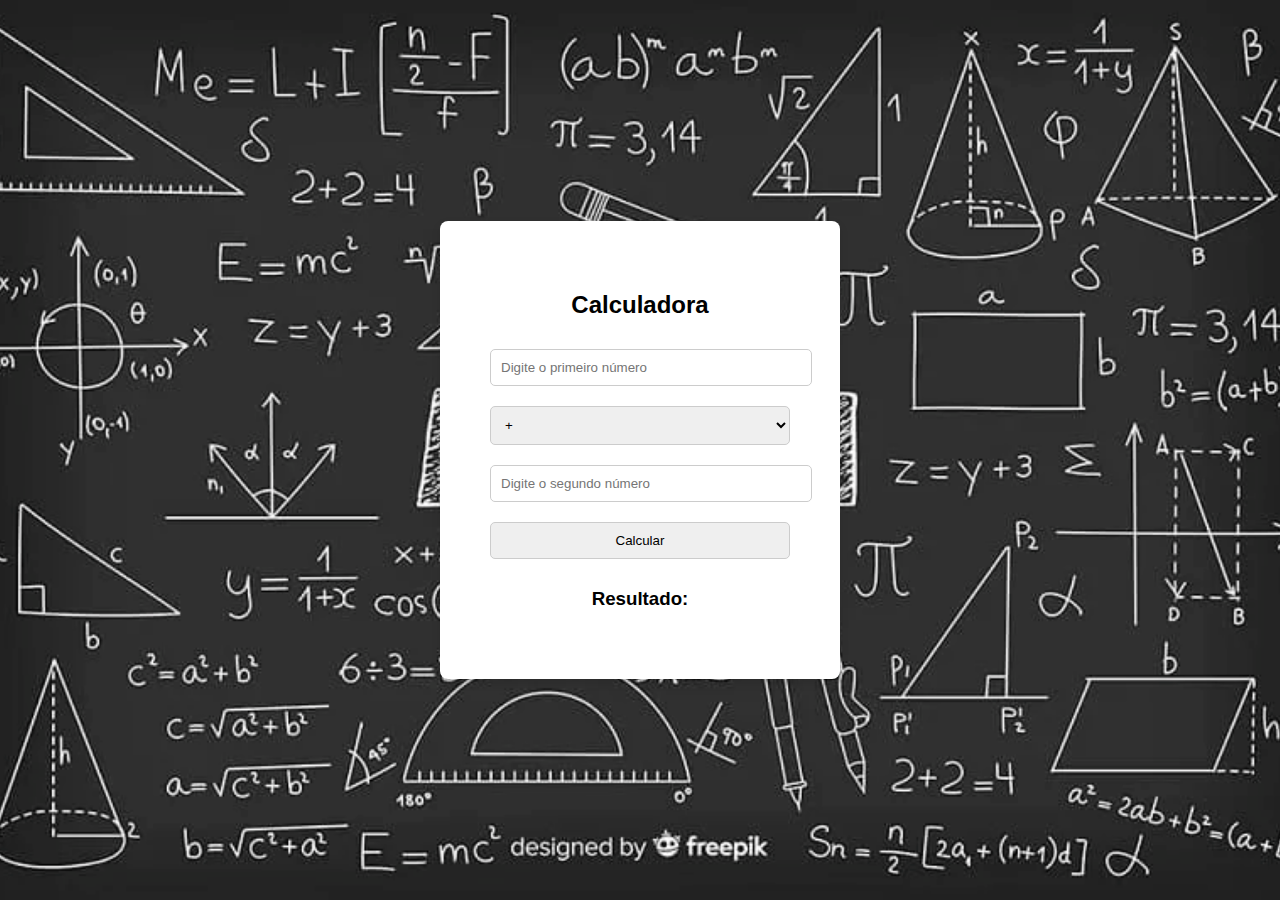
<file: Calculadora Simples/index.html>
<!DOCTYPE html>
<html lang="pt-BR">
<head>
    <meta charset="UTF-8">
    <meta name="viewport" content="width=device-width, initial-scale=1.0">
    <title>Calculadora Simples</title>
    <style>
        body {
            font-family: Arial, Helvetica, sans-serif;
            background-image: url('imagem.png');
            background-size: cover;
            background-position: center;
            background-attachment: fixed;
            display: flex;
            justify-content: center;
            align-items: center;
            height: 100vh;
            margin: 0;
        }
        .container {
            background-color: white;
            padding: 50px;
            border-radius: 8px;
            box-shadow: 0 4px 10px rgba(0, 0, 0, 0.1);
            width: 300px;
            text-align: center;
        }
        input, select, button {
            width: 100%;
            padding: 10px;
            margin: 10px 0;
            border-radius: 5px;
            border: 1px solid #ccc;
        }
        
        button:hover {
            background-color: antiquewhite;
        }
    </style>
</head>
<body>
    <div class="container">
        <h2>Calculadora</h2>
        <input type="number" id="num1" placeholder="Digite o primeiro número">
        <select id="operacao">
            <option value="+">+</option>
            <option value="-">-</option>
            <option value="*">*</option>
            <option value="/">/</option>
            <option value="**">**</option>
            <option value="%">%</option>
        </select>
        <input type="number" id="num2" placeholder="Digite o segundo número">
        <button onclick="calcular()">Calcular</button>
        <h3>Resultado: <span id="resultado"></span></h3>
    </div>
    
    <script>
        function calcular() {
            let num1 = parseFloat(document.getElementById("num1").value);
            let num2 = parseFloat(document.getElementById("num2").value);
            let operacao = document.getElementById("operacao").value;
            let resultado;

            switch (operacao) {
                case "+":
                    resultado = num1 + num2;
                    break;
                case "-":
                    resultado = num1 - num2;
                    break;
                case "*":
                    resultado = num1 * num2;
                    break;
                case "/":
                    resultado = num1 / num2;
                    break;
                case "**":
                    resultado = num1 ** num2;
                    break;
                case "%":
                    resultado = num1 % num2;
                    break;       
                default:
                    resultado = "Operação inválida";
            }

            document.getElementById("resultado").innerText = resultado;
        }
    </script>
</body>
</html>
</file>
